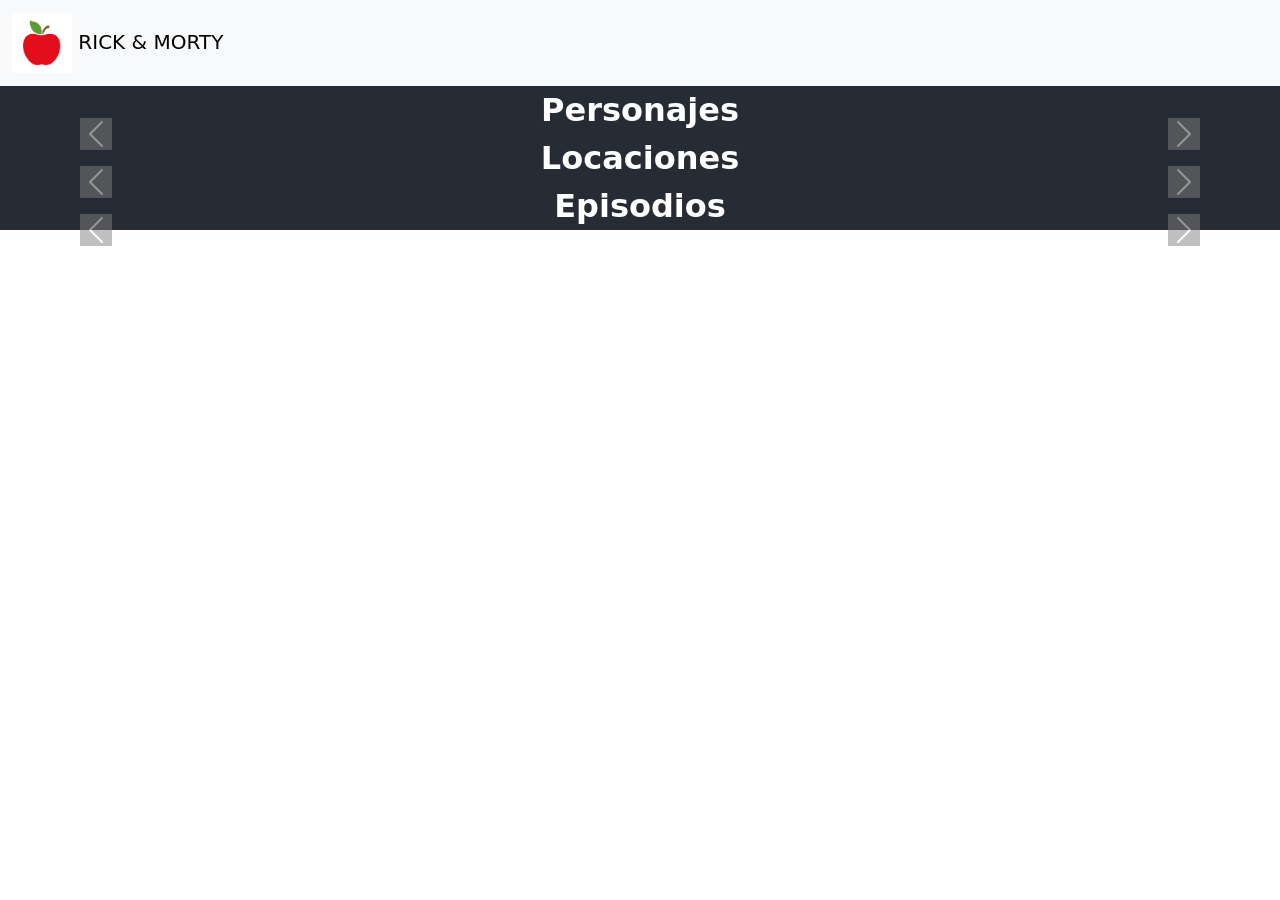
<file: index.html>
<!DOCTYPE html>
<html lang="es">
<head>
    <meta charset="UTF-8">
    <meta name="viewport" content="width=device-width, initial-scale=1.0">
    <link rel="stylesheet" href="css/style.css">

     <link href="https://cdn.jsdelivr.net/npm/bootstrap@5.3.2/dist/css/bootstrap.min.css" rel="stylesheet">
    <script src="https://cdn.jsdelivr.net/npm/bootstrap@5.3.8/dist/js/bootstrap.bundle.min.js" integrity="sha384-FKyoEForCGlyvwx9Hj09JcYn3nv7wiPVlz7YYwJrWVcXK/BmnVDxM+D2scQbITxI" crossorigin="anonymous"></script>
    <title>Document</title>
</head>
<body>
<nav class="navbar bg-body-tertiary">
  <div class="container-fluid">
    <a class="navbar-brand" href="#">
      <img src="assets/img/manzana.jpg" alt="Logo" width="60" height="60" class="d-inline-block align-text-center">
      RICK & MORTY
    </a>
  </div>
</nav>


    <p class="titulos mb-0"><b>Personajes</b></p>
    <div class="card-character ">
        <div id="miCarrusel" class="carousel slide" data-bs-ride="false" data-bs-interval="false" data-bs-wrap="true">
                <div class="carousel-inner">
            <div class="personajes"></div>
                </div>
            <button class="carousel-control-prev" type="button" data-bs-target="#miCarrusel" data-bs-slide="prev">
                <span class="carousel-control-prev-icon" aria-hidden="true"></span>
            </button>
            <button class="carousel-control-next" type="button" data-bs-target="#miCarrusel" data-bs-slide="next">
                <span class="carousel-control-next-icon" aria-hidden="true"></span>
            </button>

        </div>
    </div>
    <p class="titulos mb-0"><b>Locaciones</b></p>
    <div class="card-locaciones">
        <div id="miCarrusel2" class="carousel slide d-flex align-items-center" data-bs-ride="false" data-bs-interval="false" data-bs-wrap="true">
                <div class="carousel-inner">
                    <div class="locaciones"></div>
                </div>
            <button class="carousel-control-prev" type="button" data-bs-target="#miCarrusel2" data-bs-slide="prev">
                <span class="carousel-control-prev-icon" aria-hidden="true"></span>  
            </button>
            <button class="carousel-control-next" type="button" data-bs-target="#miCarrusel2" data-bs-slide="next">
                <span class="carousel-control-next-icon" aria-hidden="true"></span>
            </button>

        </div>
    </div>
    <p class="titulos mb-0"><b>Episodios</b></p>
    <div class="card-episodios"> 
        <div id="miCarrusel3" class="carousel slide d-flex align-items-center" data-bs-ride="false" data-bs-interval="false" data-bs-wrap="true">
                <div class="carousel-inner">
                    <div class="episodes"></div>
                </div>
                <button class="carousel-control-prev" type="button" data-bs-target="#miCarrusel3" data-bs-slide="prev">
                <span class="carousel-control-prev-icon" aria-hidden="true"></span>  
            </button>
            <button class="carousel-control-next" type="button" data-bs-target="#miCarrusel3" data-bs-slide="next">
                <span class="carousel-control-next-icon" aria-hidden="true"></span>
            </button>

        </div>
    </div>
    <script src="/js/index.js"></script>
    
</body>
</html>
</file>
<file: css/style.css>
.card-character{
    
    background-color: #272b33;
    

}
.card-locaciones{
    background-color: #272b33;
}
.card-episodios{
    background-color: #272b33;
}
.titulos{
    font-size: 200%;
    display: flex;
    justify-content: center;
    color: white;
}
.carousel-control-next-icon, .carousel-control-prev-icon{
    background-color: gray;
    color: black;
}
body, .titulos{
background-color: #272b33;
}

.personajes, .locaciones, .episodes{
    
    
    
}
.carousel-item {
    margin-top: 10px;
    margin-bottom: 10px;
}
</file>
